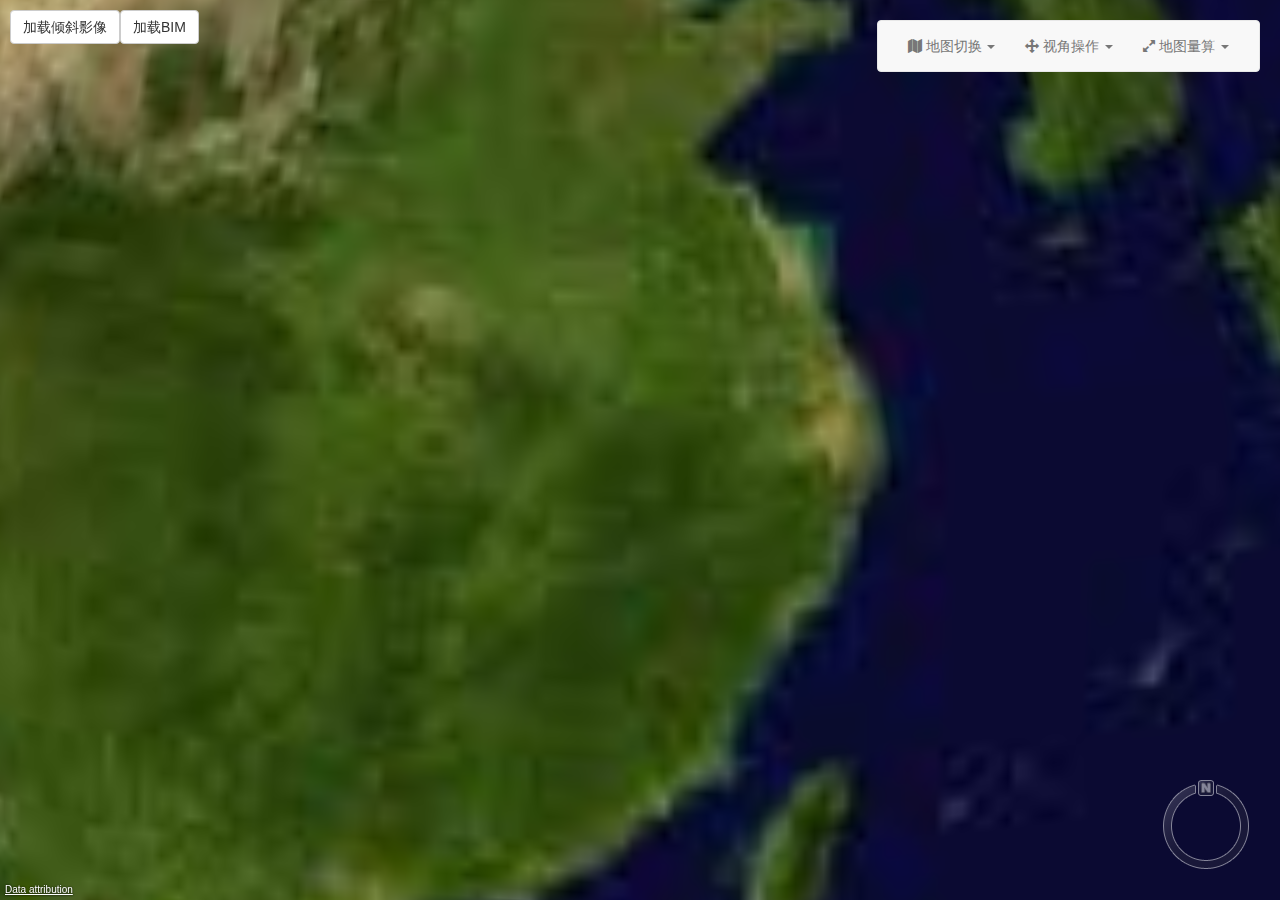
<file: index.html>
<!DOCTYPE html>
<html lang="en">
<head>
    <!-- Use correct character set. -->
    <meta charset="utf-8">
    <!-- Tell IE to use the latest, best version. -->
    <meta content="IE=edge" http-equiv="X-UA-Compatible">
    <!-- Make the application on mobile take up the full browser screen and disable user scaling. -->
    <meta content="width=device-width, initial-scale=1, maximum-scale=1, minimum-scale=1, user-scalable=no"
          name="viewport">
    <title>Demo</title>
    <style>
        html, body, #cesiumContainer {
            width: 100%;
            height: 100%;
            margin: 0;
            padding: 0;
            overflow: hidden;
        }
    </style>
    <link href="./js/lib/font-awesome/css/font-awesome.min.css" rel="stylesheet">
</head>
<body>
<!-- cesium container -->
<div id="cesiumContainer"></div>
<!-- Bootstap Treeviewer container -->
<div class="disselectable treecontainer"
     style=" overflow-y :auto;max-height: 600px;width:250px;position:absolute;left: 20px;top: 20px;z-index: 1061;">
    <div id="tree" style="display: none;"></div>
</div>
</body>
</html>
<script data-main="./js/main.js" src="./js/lib/require.js"></script>
</file>
